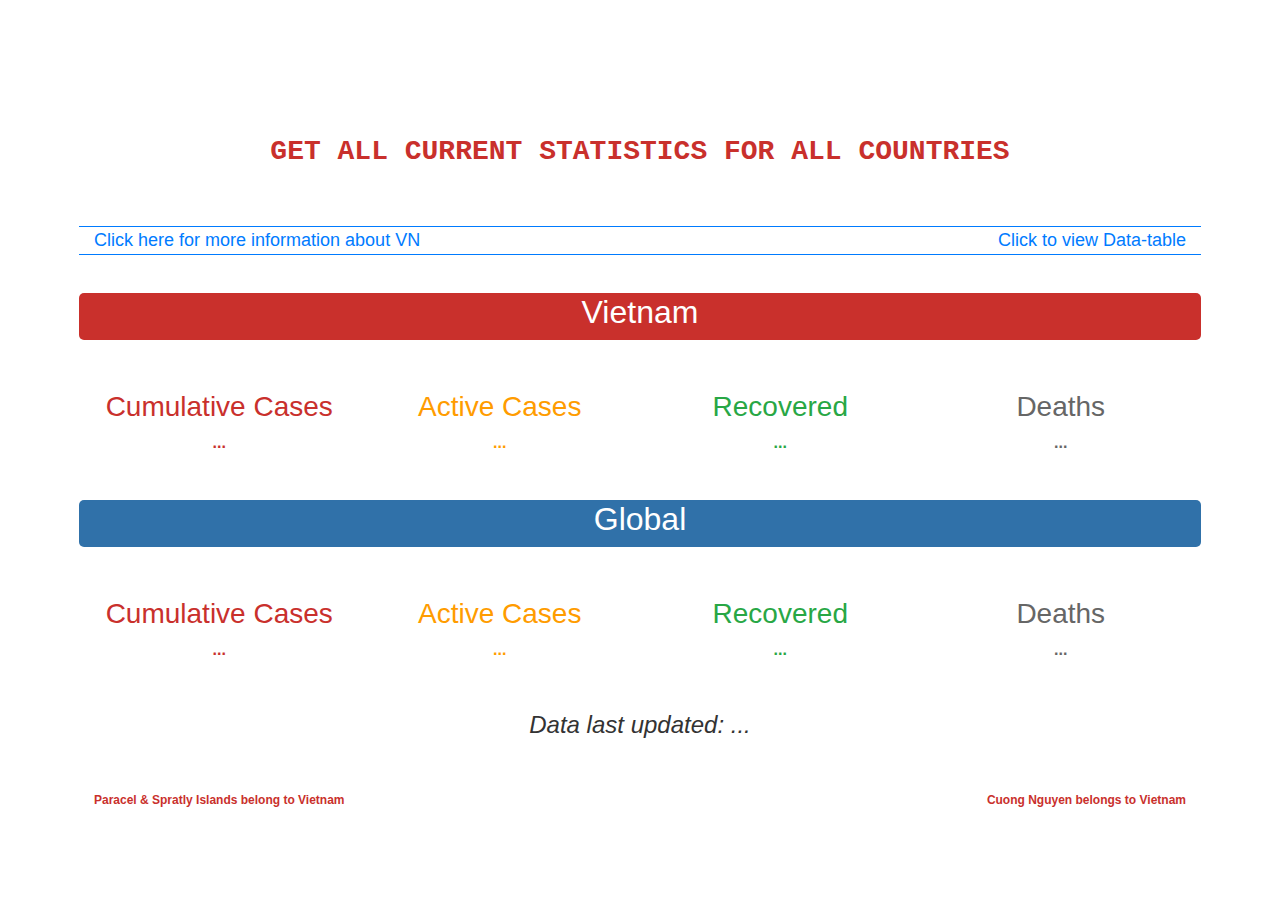
<file: index.html>
<!DOCTYPE html>
<html lang="en">

<head>
    <meta charset="UTF-8">
    <meta http-equiv="X-UA-Compatible" content="IE=edge">
    <meta name="viewport" content="width=device-width, initial-scale=1.0">
    <meta http-equiv="refresh" content="300">
    <title>Covid-19</title>
    <link rel="stylesheet" href="css/style.css">
    <link rel="stylesheet" href="https://stackpath.bootstrapcdn.com/bootstrap/4.3.1/css/bootstrap.min.css"
        integrity="sha384-ggOyR0iXCbMQv3Xipma34MD+dH/1fQ784/j6cY/iJTQUOhcWr7x9JvoRxT2MZw1T" crossorigin="anonymous">
    <link rel="shortcut icon" href="https://ncov.moh.gov.vn/o/corona-theme-guest/images/favicon.ico"
        type="image/x-icon">
</head>

<body>
    <div class="container mt-5 px-4">
        <div class="introduction row">
            <h1 class="col-12 text-center">
                Get all current statistics for all countries
            </h1>
        </div>
        <div class="other-countries row">
            <a class="col-12 col-md-6 text-center text-md-left  mb-2" href="detail.html">Click here for more
                information about VN</a>
            <a class="col-12 col-md-6 text-center text-md-right mb-2" href="datatable.html">Click to view Data-table</a>
        </div>
        <div class="country--name row">
            <h2 class="col-12 text-center" id="country-name">Vietnam</h2>
        </div>
        <div class="country--information row text-center">
            <div class="col-6 col-md-3">
                <h3>Cumulative Cases</h3>
                <span id="country--cases">...</span>
            </div>
            <div class="col-6 col-md-3">
                <h3>Active Cases</h3>
                <span id="country--active">...</span>
            </div>
            <div class="col-6 col-md-3">
                <h3>Recovered</h3>
                <span id="country--recovered">...</span>
            </div>
            <div class="col-6 col-md-3">
                <h3>Deaths</h3>
                <span id="country--deaths">...</span>
            </div>
        </div>
        <div class="theworld row">
            <h2 class="col-12 text-center">Global</h2>
        </div>
        <div class="theworld--information row text-center">
            <div class="col-6 col-md-3">
                <h3>Cumulative Cases</h3>
                <span id="theworld--cases">...</span>
            </div>
            <div class="col-6 col-md-3">
                <h3>Active Cases</h3>
                <span id="theworld--active">...</span>
            </div>
            <div class="col-6 col-md-3">
                <h3>Recovered</h3>
                <span id="theworld--recovered">...</span>
            </div>
            <div class="col-6 col-md-3">
                <h3>Deaths</h3>
                <span id="theworld--deaths">...</span>
            </div>
        </div>
        <div class="updated row">
            <span class="col-12 text-center">
                Data last updated:
                <span id="last-update">...</span>
            </span>
        </div>
        <div class="footer row">
            <span class="col-12 col-md-6 my-1 mt-md-5 text-center text-md-left">
                Paracel & Spratly Islands belong to Vietnam
            </span>
            <span class="col-12 col-md-6 my-1 mt-md-5 text-center text-md-right">
                Cuong Nguyen belongs to Vietnam
            </span>
        </div>
    </div>
    <script src="js/core.js"></script>
    <script src="js/rendering.js"></script>
    <script src="js/script.js"></script>
</body>

</html>
</file>
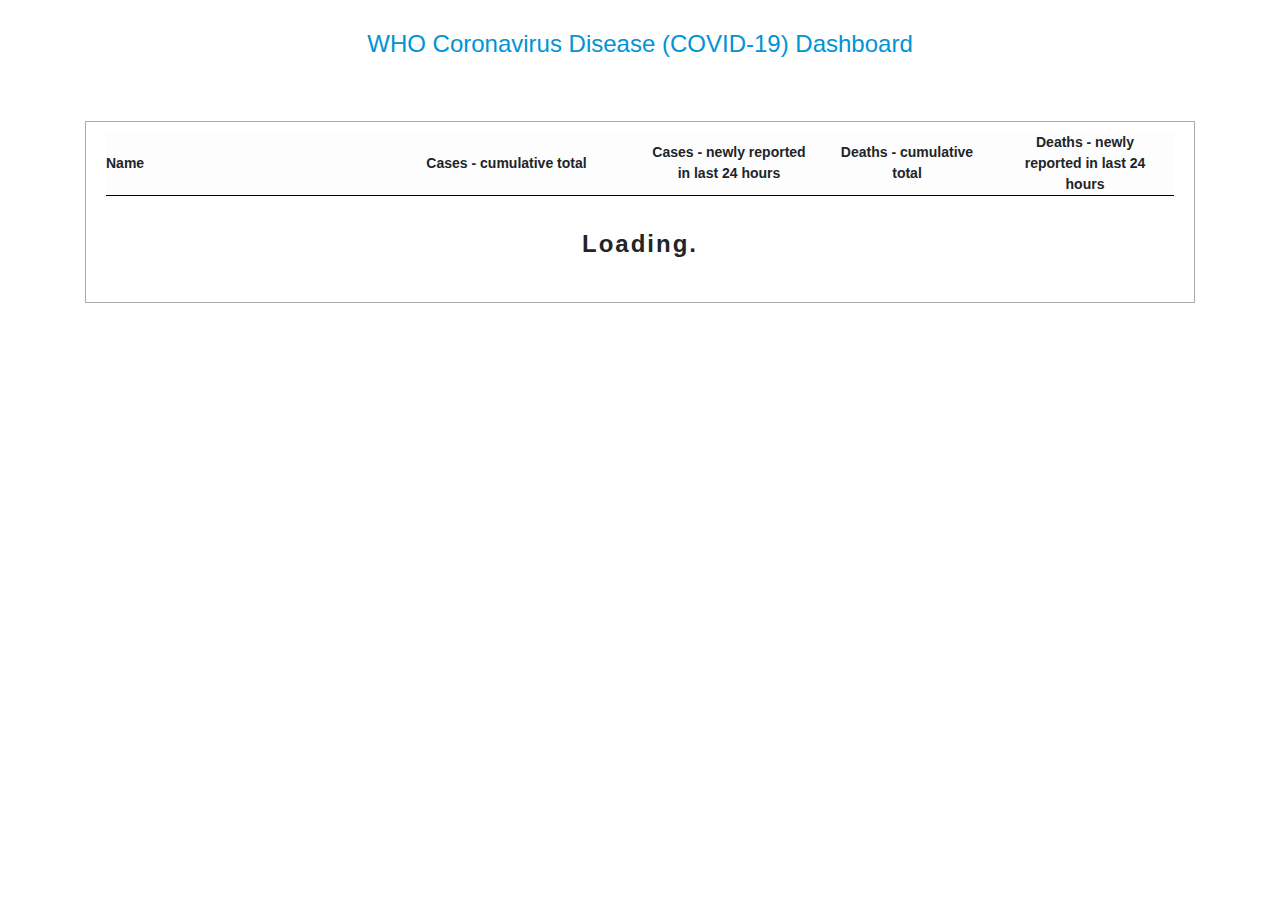
<file: datatable.html>
<!DOCTYPE html>
<html lang="en">

<head>
    <meta charset="UTF-8">
    <meta http-equiv="X-UA-Compatible" content="IE=edge">
    <meta name="viewport" content="width=device-width, initial-scale=1.0">
    <meta http-equiv="refresh" content="300">
    <title>Data Table</title>
    <link rel="stylesheet" href="css/style-datatable.css">
    <link rel="shortcut icon" href="https://ncov.moh.gov.vn/o/corona-theme-guest/images/favicon.ico"
        type="image/x-icon">
    <link rel="stylesheet" href="https://stackpath.bootstrapcdn.com/bootstrap/4.5.2/css/bootstrap.min.css">
    <meta name="google-signin-client_id"
        content="780660151655-q8csvsr8mk60igsvl192v9goje74cmgt.apps.googleusercontent.com">
</head>

<body>
    <div id="mask-popup"></div>
    <div class="container">
        <div class="row" id="introduction">
            <h1 class="col-12 text-center">WHO Coronavirus Disease (COVID-19) Dashboard</h1>
            <div class="sign-in-button col-12 text-md-right text-center">
                <div id="my-signin2"></div>
                <button id="my-signout2" onclick="signOut()">Log Out</button>
            </div>
        </div>
        <div id="data-table">
            <div class="thead p-0 m-0 row">
                <span class="col-3 p-0 d-none d-md-block text-left">Name</span>
                <span class="col-3 p-0 d-none d-md-block text-center">Cases - cumulative total</span>
                <span class="col-2 p-0 d-none d-md-block text-center">Cases - newly reported in last 24 hours</span>
                <span class="col-2 p-0 d-none d-md-block text-center">Deaths - cumulative total</span>
                <span class="col-2 p-0 d-none d-md-block text-center">Deaths - newly reported in last 24 hours</span>
                <span class="col-3 p-0 d-md-none text-left">Name</span>
                <span class="col-3 p-0 d-md-none text-center">Cases</span>
                <span class="col-2 p-0 d-md-none text-center">New cases</span>
                <span class="col-2 p-0 d-md-none text-center">Deaths</span>
                <span class="col-2 p-0 d-md-none text-center">New deaths</span>
            </div>

            <div class="row p-0 m-0" id="data">
                <div class="col-12 text-center" id="loading">Loading...</div>
                <div class="col-12 country"></div>
            </div>
        </div>
        <div class="row">
            <span class="col-12 text-center" id="last-update"></span>
        </div>
        <div class="row">
            <div class="col-10 col-md-6 mx-auto" id="popup">
                <p class="message"></p>
                <div class="btn">
                    <button id="accept">Okay</button>
                    <button id="cancel">Cancel</button>
                </div>
            </div>
        </div>
    </div>
    <script src="js/core.js"></script>
    <script src="js/rendering.js"></script>
    <script src="js/loading.js"></script>
    <script src="js/datatable.js"></script>
    <script src="js/login.js"></script>
    <script src="js/popup.js"></script>
    <script src="https://apis.google.com/js/platform.js?onload=renderButton" async defer></script>
</body>

</html>
</file>
<file: css/style.css>
* {
  padding: 0;
  margin: 0;
  -webkit-box-sizing: border-box;
          box-sizing: border-box;
}

body {
  display: -webkit-box;
  display: -ms-flexbox;
  display: flex;
  -webkit-box-align: center;
      -ms-flex-align: center;
          align-items: center;
  -webkit-box-pack: center;
      -ms-flex-pack: center;
          justify-content: center;
  min-height: 100vh;
}

.container {
  /* ------------------- */
}

.container .introduction {
  margin-bottom: 50px;
}

.container .introduction h1 {
  color: #c9302c;
  text-transform: uppercase;
  font-family: "Courier New", Courier, monospace;
  font-weight: 550;
  font-size: 28px;
}

.container .country--name,
.container .theworld {
  background: #c9302c;
  border-radius: 5px;
}

.container .country--name.theworld,
.container .theworld.theworld {
  background: #3071a9;
}

.container .country--name h2,
.container .theworld h2 {
  color: #fff;
  font-weight: 300;
}

.container .country--information,
.container .theworld--information {
  margin-top: 50px;
  margin-bottom: 20px;
}

.container .country--information div,
.container .theworld--information div {
  display: -webkit-box;
  display: -ms-flexbox;
  display: flex;
  -webkit-box-orient: vertical;
  -webkit-box-direction: normal;
      -ms-flex-direction: column;
          flex-direction: column;
  -webkit-box-pack: justify;
      -ms-flex-pack: justify;
          justify-content: space-between;
  margin-bottom: 25px;
}

.container .country--information div h3,
.container .theworld--information div h3 {
  font-weight: 300;
}

.container .country--information div span,
.container .theworld--information div span {
  font-weight: 700;
}

.container .country--information div:nth-child(1) h3,
.container .country--information div:nth-child(1) span,
.container .theworld--information div:nth-child(1) h3,
.container .theworld--information div:nth-child(1) span {
  color: #c9302c;
}

.container .country--information div:nth-child(2) h3,
.container .country--information div:nth-child(2) span,
.container .theworld--information div:nth-child(2) h3,
.container .theworld--information div:nth-child(2) span {
  color: #ff9c00;
}

.container .country--information div:nth-child(3) h3,
.container .country--information div:nth-child(3) span,
.container .theworld--information div:nth-child(3) h3,
.container .theworld--information div:nth-child(3) span {
  color: #28a745;
}

.container .country--information div:nth-child(4) h3,
.container .country--information div:nth-child(4) span,
.container .theworld--information div:nth-child(4) h3,
.container .theworld--information div:nth-child(4) span {
  color: #666666;
}

.container .other-countries {
  margin-bottom: 30px;
  font-size: 18px;
}

.container .other-countries a {
  border-top: 1px solid #007bff;
  border-bottom: 1px solid #007bff;
}

.container .updated span {
  color: #333;
  font-size: 24px;
  font-style: italic;
}

.container .footer span {
  font-size: 12px;
  color: #c9302c;
  font-weight: 700;
}

@media screen and (max-width: 768px) {
  .introduction h1 {
    font-size: 16px !important;
  }
}
/*# sourceMappingURL=style.css.map */
</file>
<file: css/style-datatable.css>
* {
  padding: 0;
  margin: 0;
  -webkit-box-sizing: border-box;
          box-sizing: border-box;
}

body {
  display: -webkit-box;
  display: -ms-flexbox;
  display: flex;
  -webkit-box-align: center;
      -ms-flex-align: center;
          align-items: center;
}

#mask-popup {
  position: fixed;
  top: 0;
  bottom: 0;
  left: 0;
  right: 0;
  z-index: 99;
  display: none;
  background-color: rgba(0, 0, 0, 0.6);
}

#introduction {
  margin: 30px 0;
}

#introduction h1 {
  font-size: 24px;
  color: #0093d5;
}

#introduction .sign-in-button #my-signin2 {
  display: inline-block;
}

#introduction .sign-in-button #my-signout2 {
  display: none;
  padding: 10px 30px;
  background-color: #007bff;
  border: none;
  border-radius: 5px;
  outline: none;
  color: #fff;
}

#data-table {
  padding: 10px 20px;
  border: 1px solid #aaaaaa;
}

#data-table .thead {
  display: -webkit-box;
  display: -ms-flexbox;
  display: flex;
  -webkit-box-align: center;
      -ms-flex-align: center;
          align-items: center;
  background-color: #fdfdfd;
  border-bottom: 1px solid black;
}

#data-table .thead span {
  font-size: 14px;
  font-weight: 700;
}

#data-table .thead span:not(:first-child) {
  padding: 0 10px !important;
}

#data-table #data {
  max-height: 60vh;
  overflow: auto;
}

#data-table #data .country div:nth-child(odd) {
  background-color: whitesmoke;
}

#data-table #data .country div span {
  display: inline-block;
  color: black;
  font-weight: 450;
  padding: 10px 0;
}

#data-table #data .country div span img {
  display: inline-block;
  max-width: 30px;
  margin-right: 5px;
}

#data-table #data .country div span:nth-child(4) {
  color: red;
  font-weight: 550;
}

#data-table #data #loading {
  margin: 30px 0;
  font-size: 24px;
  font-weight: 700;
  letter-spacing: 2px;
}

#last-update {
  margin: 30px 0;
}

#popup {
  position: fixed;
  top: 50%;
  left: 50%;
  -webkit-transform: translateX(-50%) translateY(-50%);
          transform: translateX(-50%) translateY(-50%);
  display: -webkit-box;
  display: -ms-flexbox;
  display: flex;
  -ms-flex-wrap: wrap;
      flex-wrap: wrap;
  -webkit-box-align: center;
      -ms-flex-align: center;
          align-items: center;
  padding: 40px 20px;
  background-color: #fff;
  border-radius: 10px;
  z-index: 100;
  -webkit-transition: opacity 3s;
  transition: opacity 3s;
  -webkit-transition-delay: 1.5s;
          transition-delay: 1.5s;
  display: none;
}

#popup .message {
  -ms-flex-preferred-size: 100%;
      flex-basis: 100%;
  font-size: 18px;
  text-align: center;
}

#popup .btn {
  -ms-flex-preferred-size: 100%;
      flex-basis: 100%;
  display: -webkit-box;
  display: -ms-flexbox;
  display: flex;
  -ms-flex-pack: distribute;
      justify-content: space-around;
}

#popup .btn button {
  padding: 15px 25px;
  outline: none;
  border: none;
  border-radius: 5px;
  min-width: 100px;
  margin: 0 10px;
}

#popup .btn #accept {
  color: #fff;
  background-color: #268fff;
}

#popup .btn #cancel {
  color: #4b4b4b;
  background-color: #ebebeb;
}

@media screen and (max-width: 768px) {
  #introduction h1 {
    font-size: 18px !important;
  }
}

@media screen and (max-width: 480px) {
  #introduction {
    margin: 25px 0 !important;
  }
  #introduction h1 {
    font-size: 14px !important;
  }
  #data-table {
    padding: 0 !important;
  }
  #data-table .thead span {
    font-size: 11px !important;
  }
  #data-table #data span {
    font-size: 11px !important;
  }
  #popup .message {
    font-size: 16px !important;
  }
}

@media screen and (max-width: 360px) {
  #introduction {
    margin: 25px 0 !important;
  }
  #introduction h1 {
    font-size: 14px !important;
  }
  #data-table {
    padding: 0 !important;
  }
  #data-table .thead span {
    font-size: 10px !important;
  }
  #data-table #data span {
    font-size: 10px !important;
  }
  #popup button {
    padding: 10px 15px !important;
    min-width: 60px !important;
  }
}
/*# sourceMappingURL=style-datatable.css.map */
</file>
